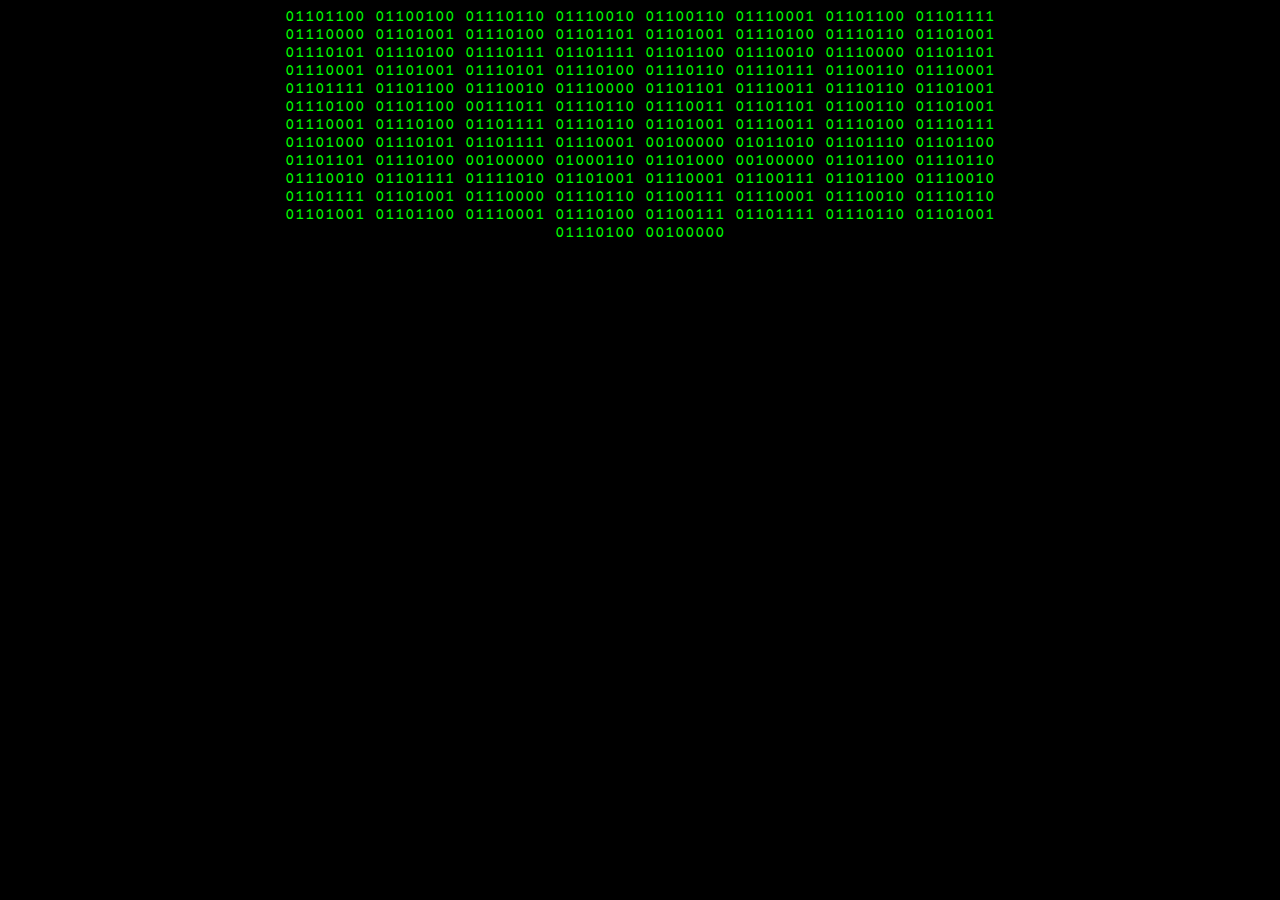
<file: index.html>
<!DOCTYPE html>
<html>

<head>
    <title>
        i love hjkl
    </title>
    <meta charset="utf-8">
    <link rel="stylesheet" href="style.css">
    <script src="script.js"></script>

    <link rel="preconnect" href="https://fonts.googleapis.com">
    <link rel="preconnect" href="https://fonts.gstatic.com" crossorigin>
    <link href="https://fonts.googleapis.com/css2?family=Courier+Prime&display=swap" rel="stylesheet">
</head>

<body onload="reveal()">
    <div class=binary>01101100 01100100 01110110 01110010 01100110 01110001 01101100 01101111 01110000 01101001 01110100
        01101101 01101001 01110100 01110110 01101001 01110101 01110100 01110111 01101111 01101100 01110010 01110000
        01101101 01110001 01101001 01110101 01110100 01110110 01110111 01100110 01110001 01101111 01101100 01110010
        01110000 01101101 01110011 01110110 01101001 01110100 01101100 00111011 01110110 01110011 01101101 01100110
        01101001 01110001 01110100 01101111 01110110 01101001 01110011 01110100 01110111 01101000 01110101 01101111
        01110001 00100000 01011010 01101110 01101100 01101101 01110100 00100000 01000110 01101000 00100000 01101100
        01110110 01110010 01101111 01111010 01101001 01110001 01100111 01101100 01110010 01101111 01101001 01110000
        01110110 01100111 01110001 01110010 01110110 01101001 01101100 01110001 01110100 01100111 01101111 01110110
        01101001 01110100 00100000 </div>
    <div id="content">
    </div>
</body>

</html>
</file>
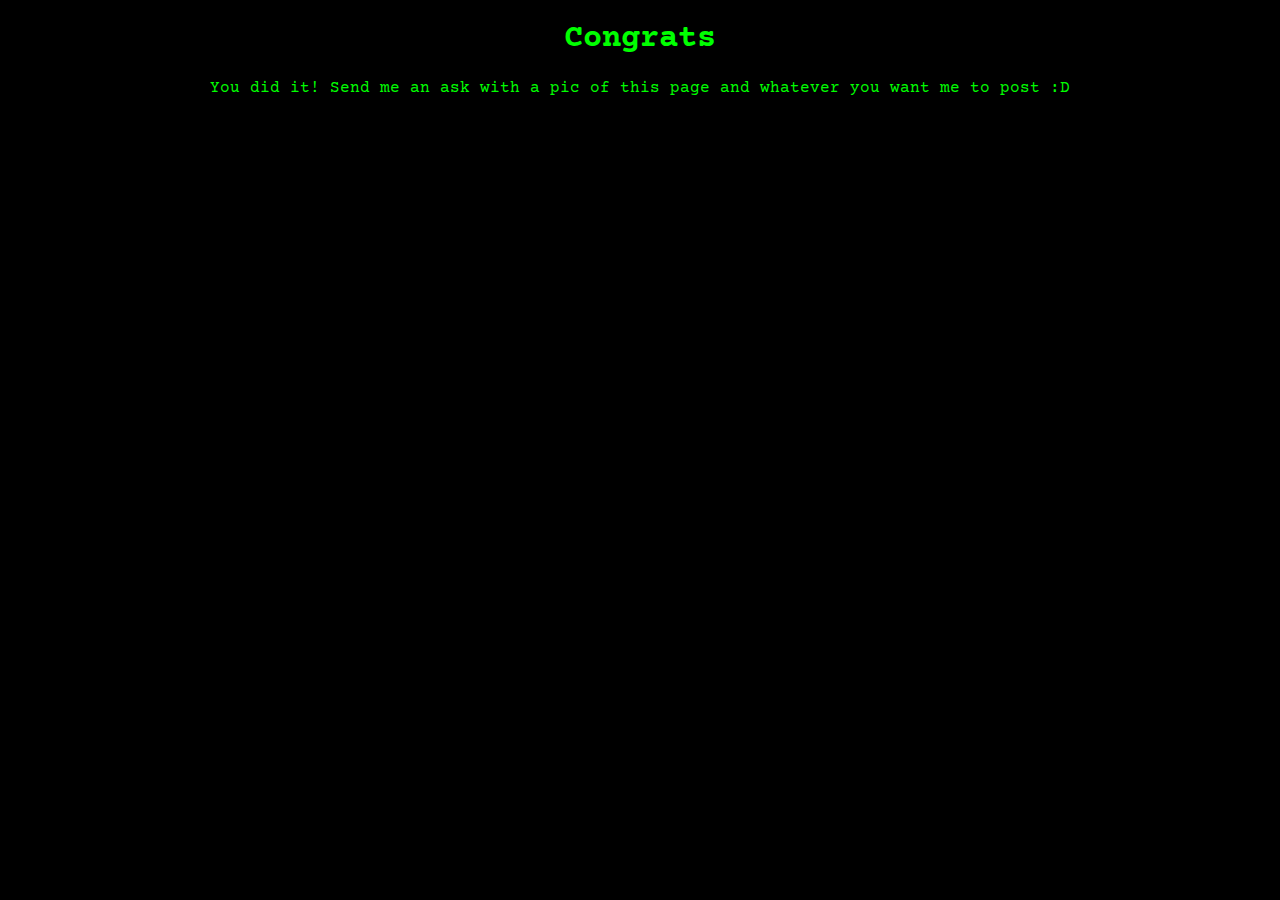
<file: end.html>
<!DOCTYPE html>
<html>

<head>
    <title>
        victory
    </title>
    <meta charset="utf-8">
    <link rel="stylesheet" href="style.css">
    <script src="script.js"></script>

    <link rel="preconnect" href="https://fonts.googleapis.com">
    <link rel="preconnect" href="https://fonts.gstatic.com" crossorigin>
    <link href="https://fonts.googleapis.com/css2?family=Courier+Prime&display=swap" rel="stylesheet">
</head>

<body>
    <header>
        <h1>
            Congrats
        </h1>
        <p>You did it! Send me an ask with a pic of this page and whatever you want me to post :D</p>
    </header>
</body>

</html>
</file>
<file: style.css>
body {
    background-color: black;
    color: lime;
    font-family: 'Courier Prime', monospace;
    text-align: center;
}

.binary {
    width: 60vw;
    margin-right: auto;
    margin-left: auto;
}


#content a {
    text-decoration: none;
    color: black;
}
#content {

    color: black;
}
</file>
